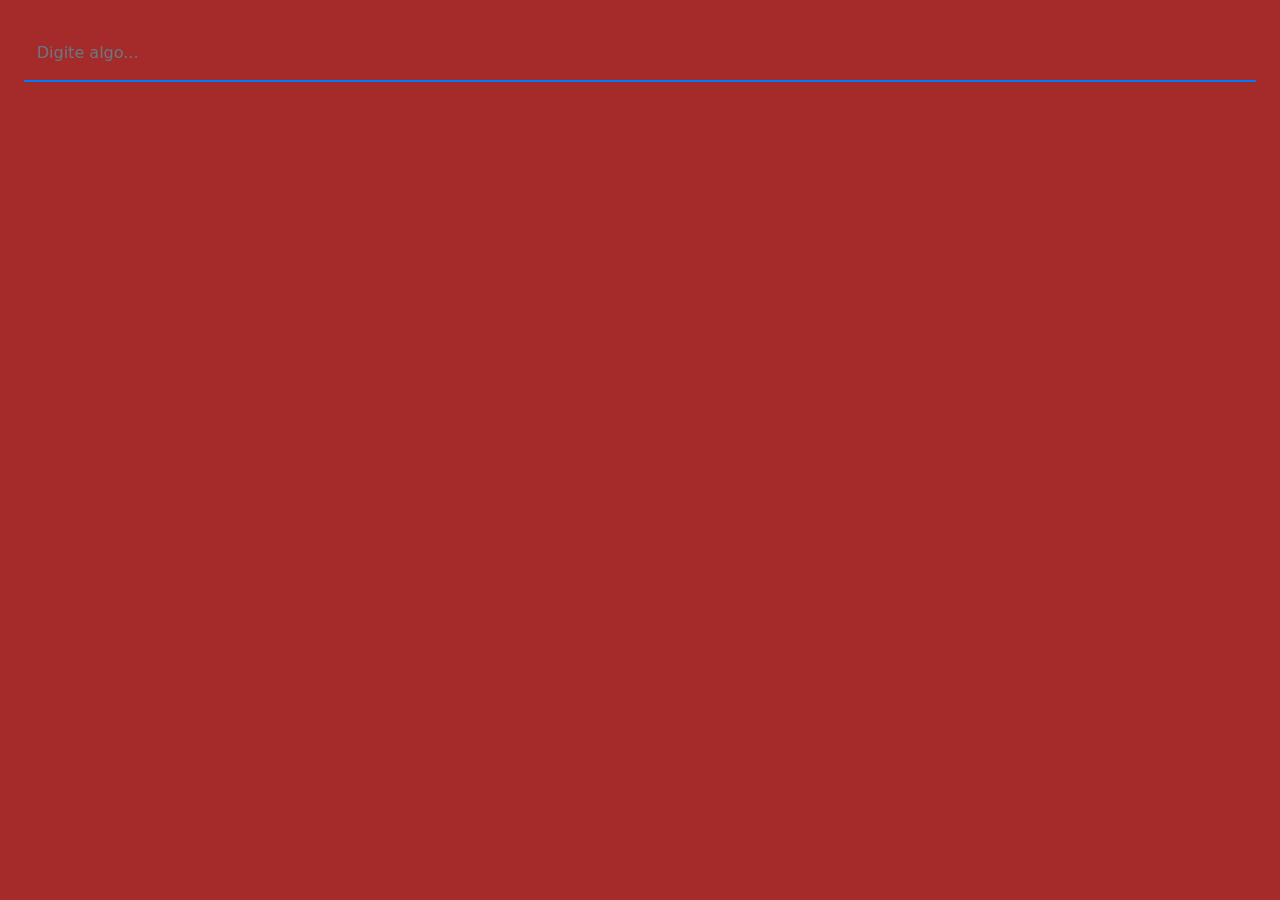
<file: teste.html>
<!DOCTYPE html>
<html lang="pt">
<head>
    <meta charset="UTF-8">
    <meta name="viewport" content="width=device-width, initial-scale=1.0">
    <title>Input com Form-Floating</title>
    <link href="https://cdn.jsdelivr.net/npm/bootstrap@5.3.0/dist/css/bootstrap.min.css" rel="stylesheet">
    <style>
        .form-floating .underline-input {
            border: none;
            border-bottom: 2px solid #007bff;
            border-radius: 0;
            outline: none;
            padding-top:10px;
            background: transparent;
            box-shadow: none;
        }

        .form-floating .underline-input:focus {
            border-bottom: 2px solid #0056b3;
        }

        .form-floating label {
            color: #6c757d;
            transition: all 0.3s;
        }

        .form-floating .underline-input:focus ~ label,
        .form-floating .underline-input:not(:placeholder-shown) ~ label {
            transform: translateY(-30px);
            font-size: 12px;
            color: #007bff;
        }
        body{
    background-color: brown;
        }
    </style>
</head>
<body class="p-4">

    <div class="form-floating">
        <input type="text" class="form-control underline-input" id="floatingInput" placeholder="Digite algo...">
        <label for="floatingInput">Digite algo...</label>
    </div>

    <script src="https://cdn.jsdelivr.net/npm/bootstrap@5.3.0/dist/js/bootstrap.bundle.min.js"></script>
</body>
</html>
</file>
